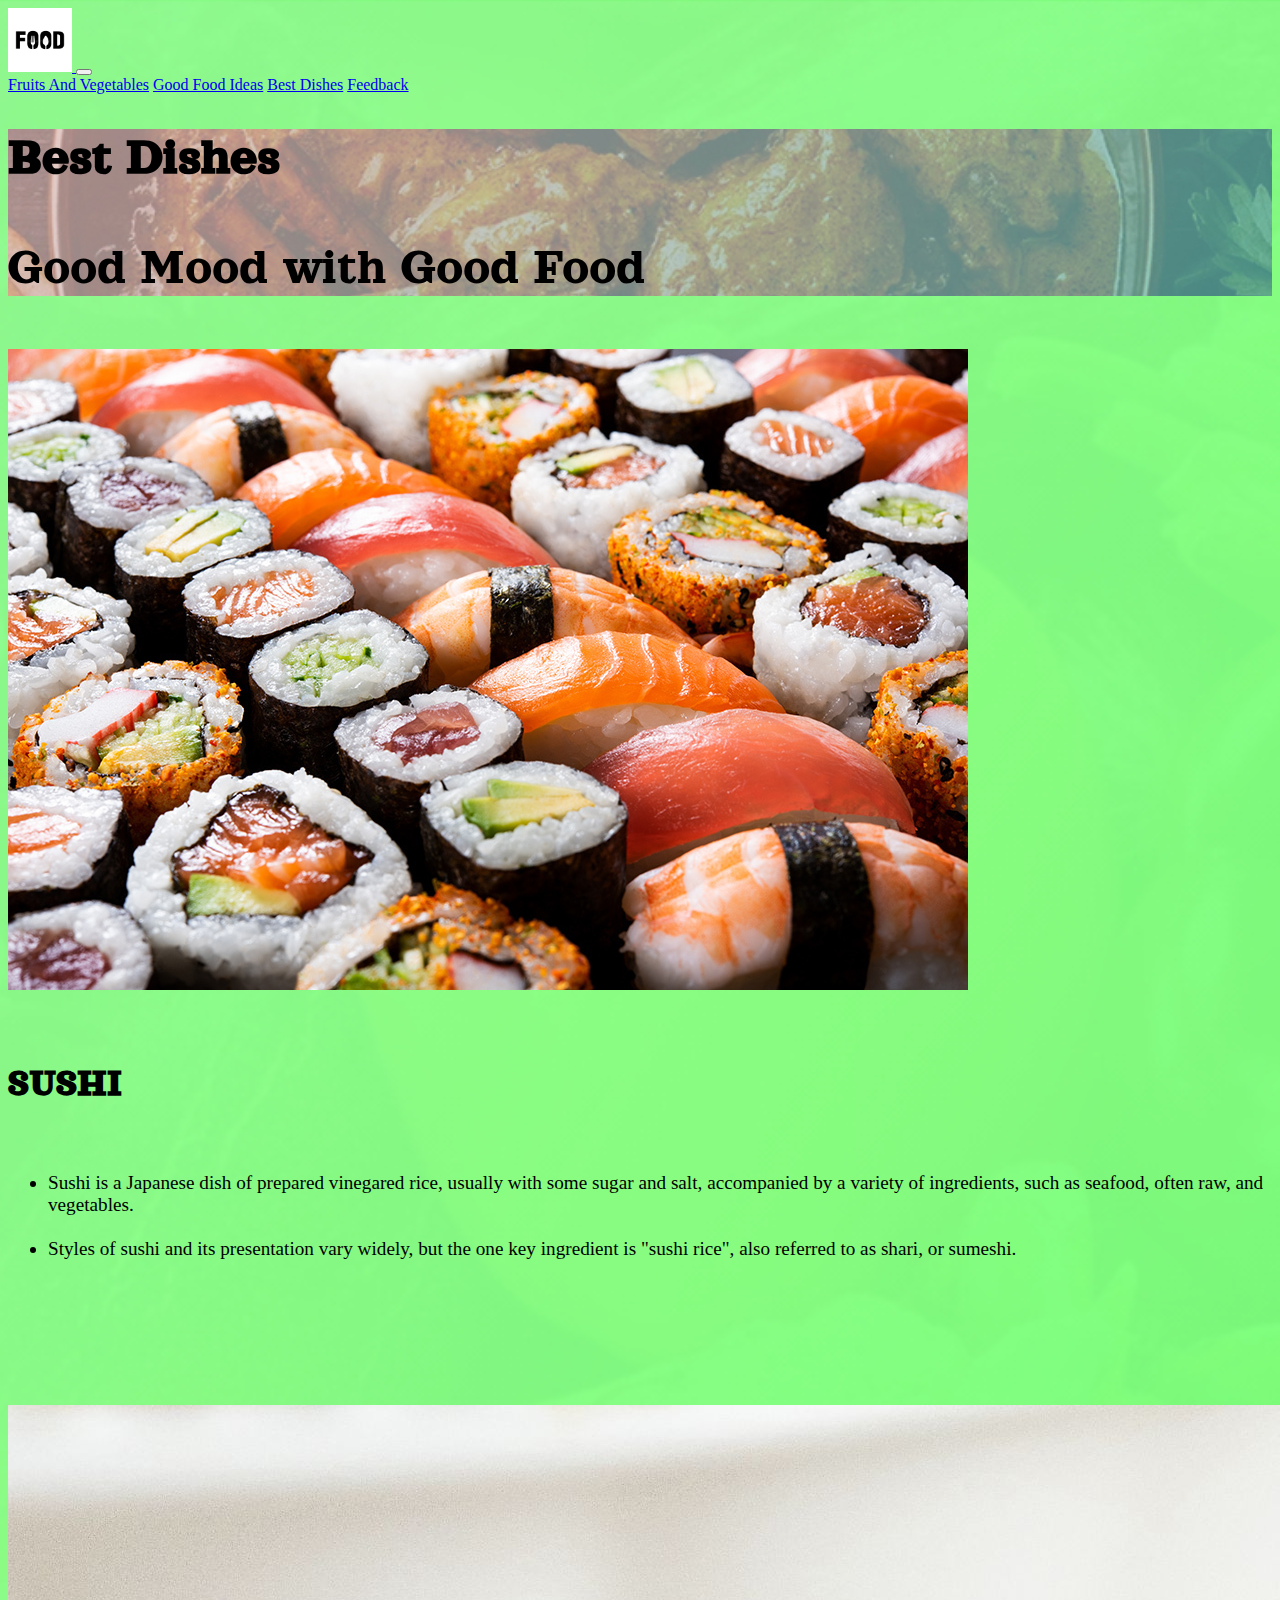
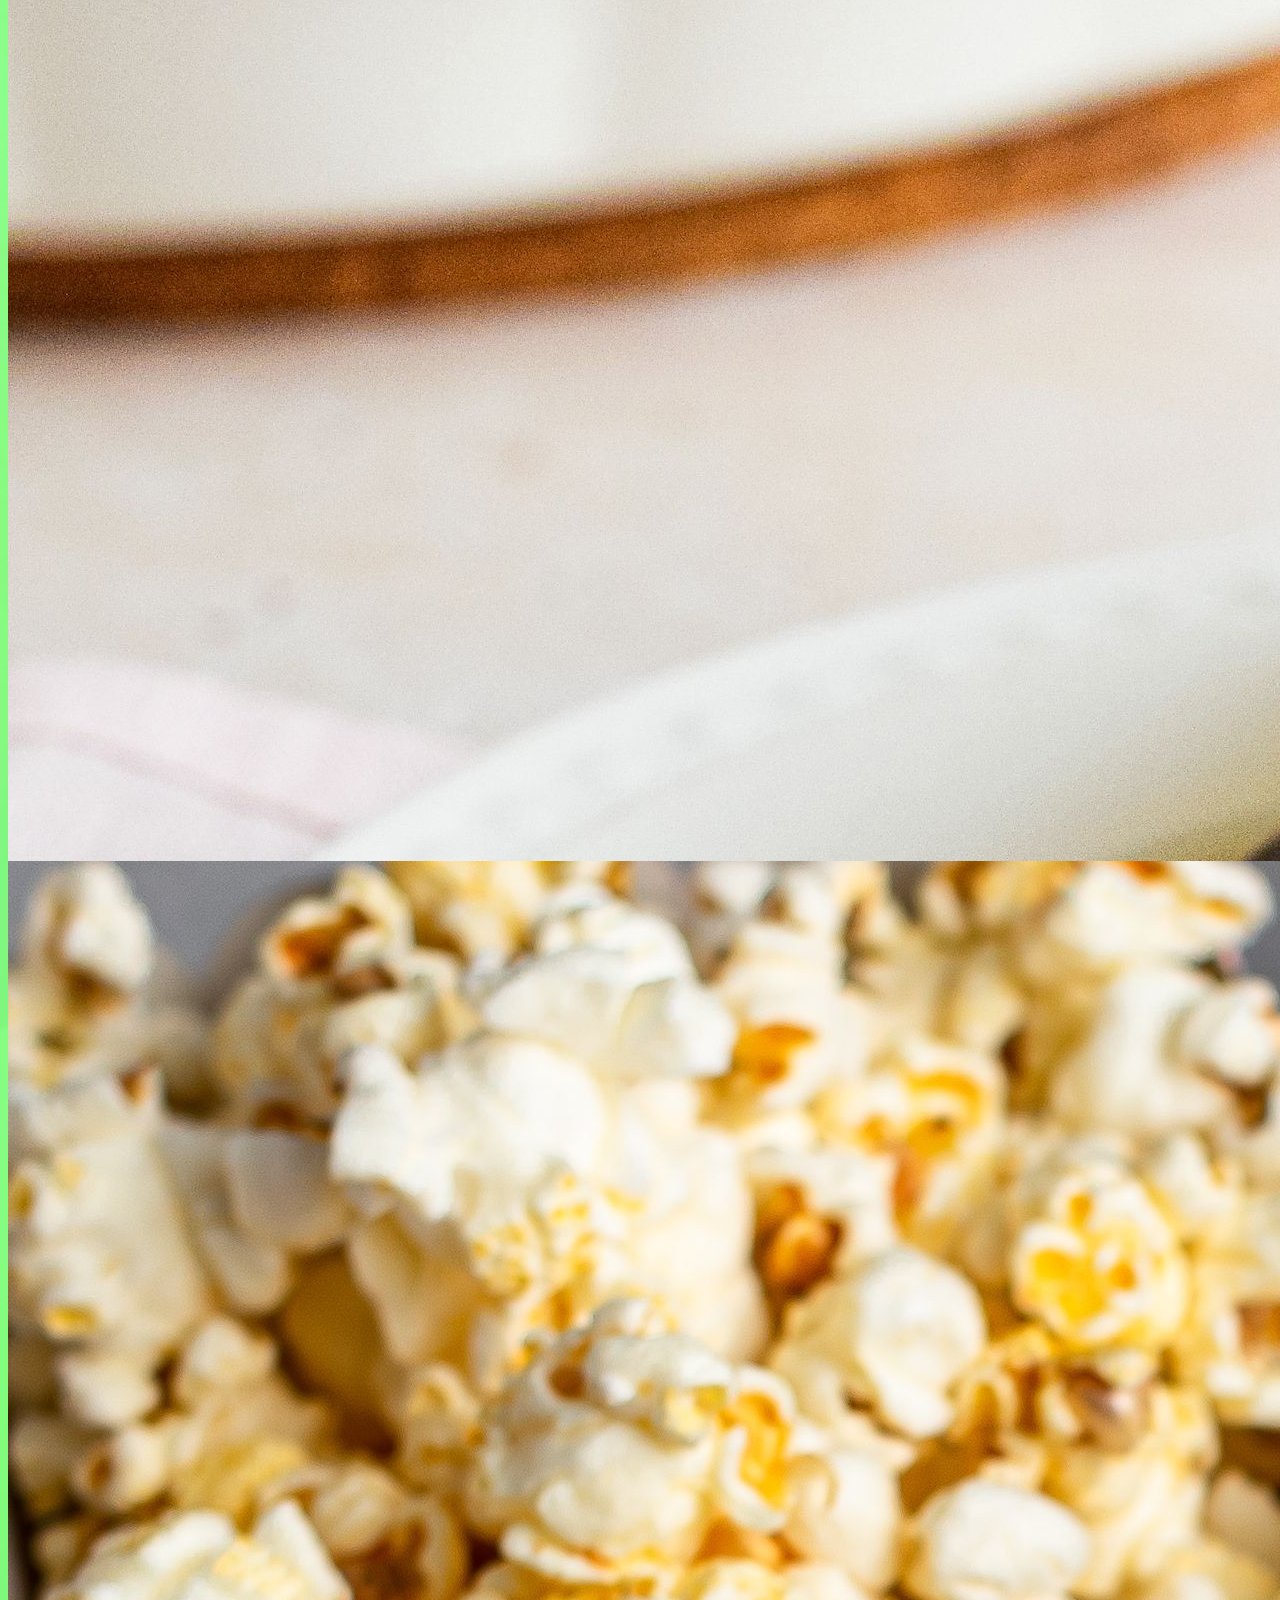
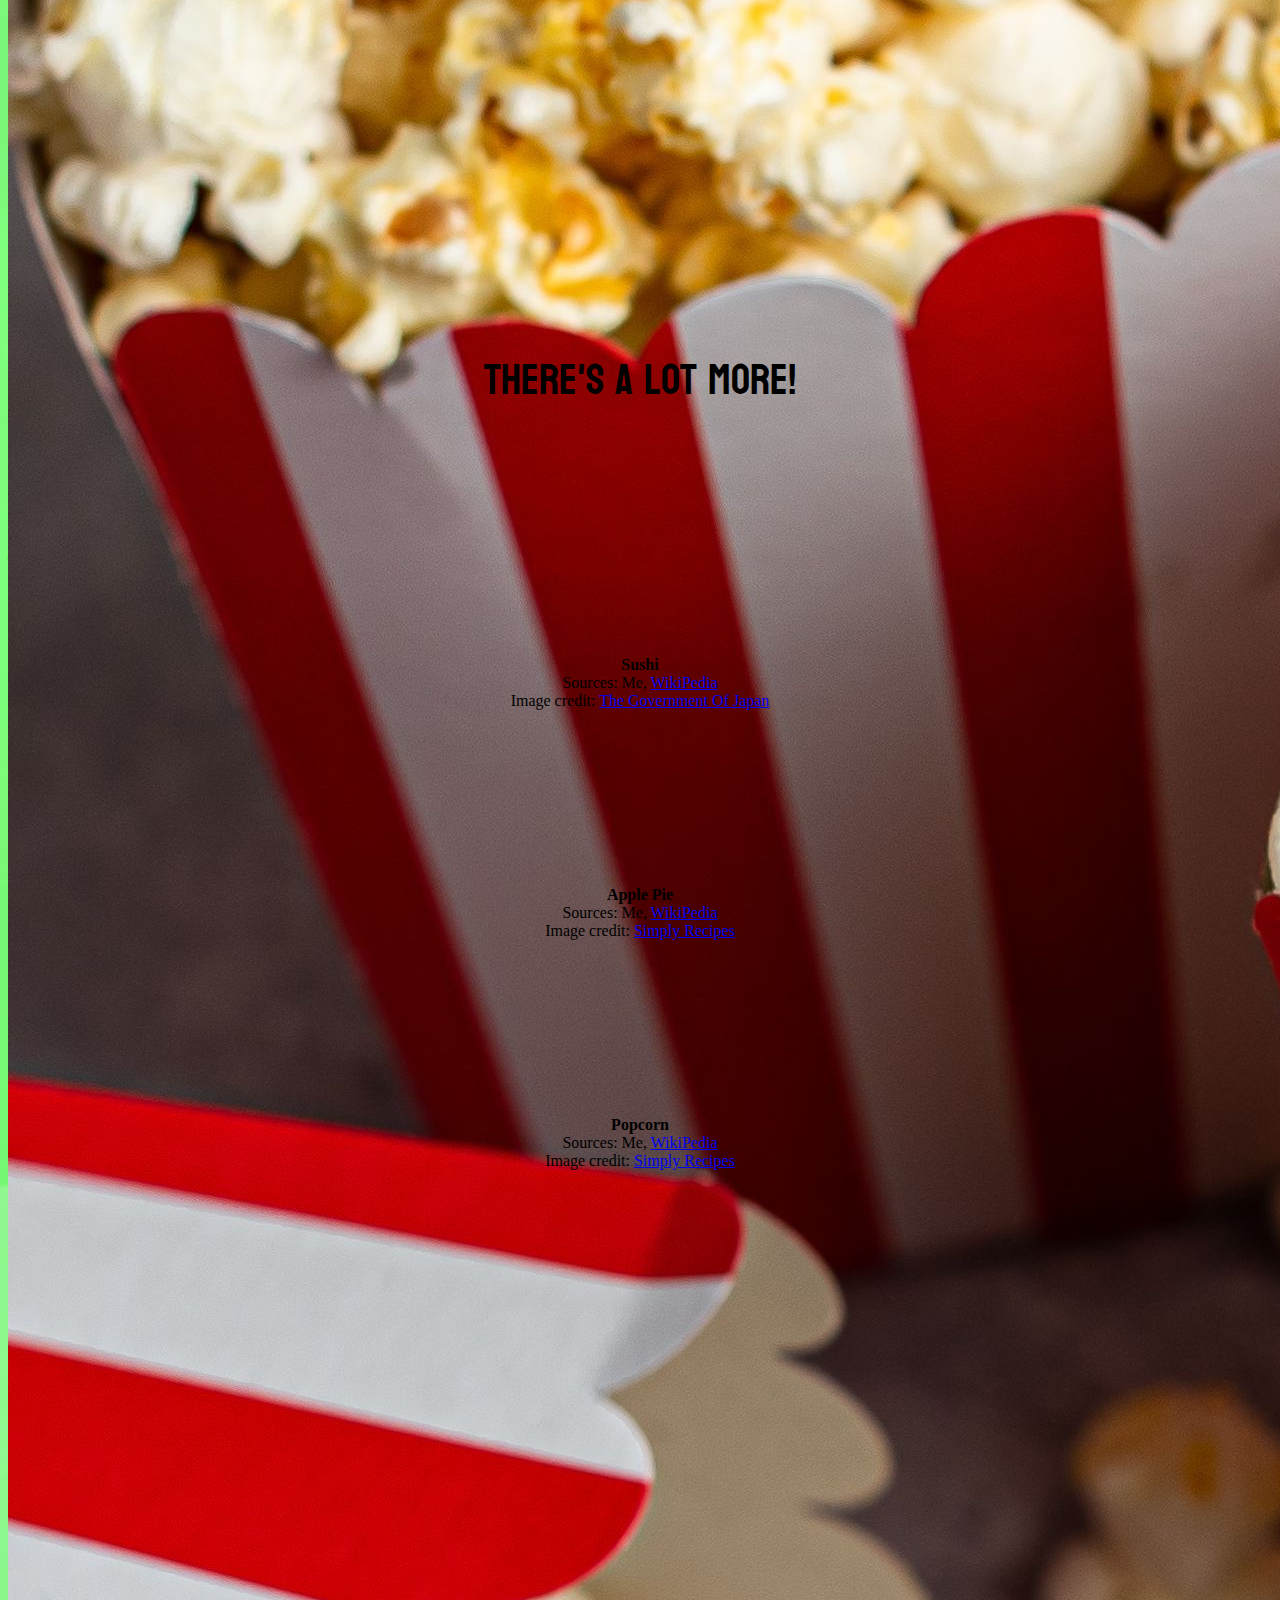
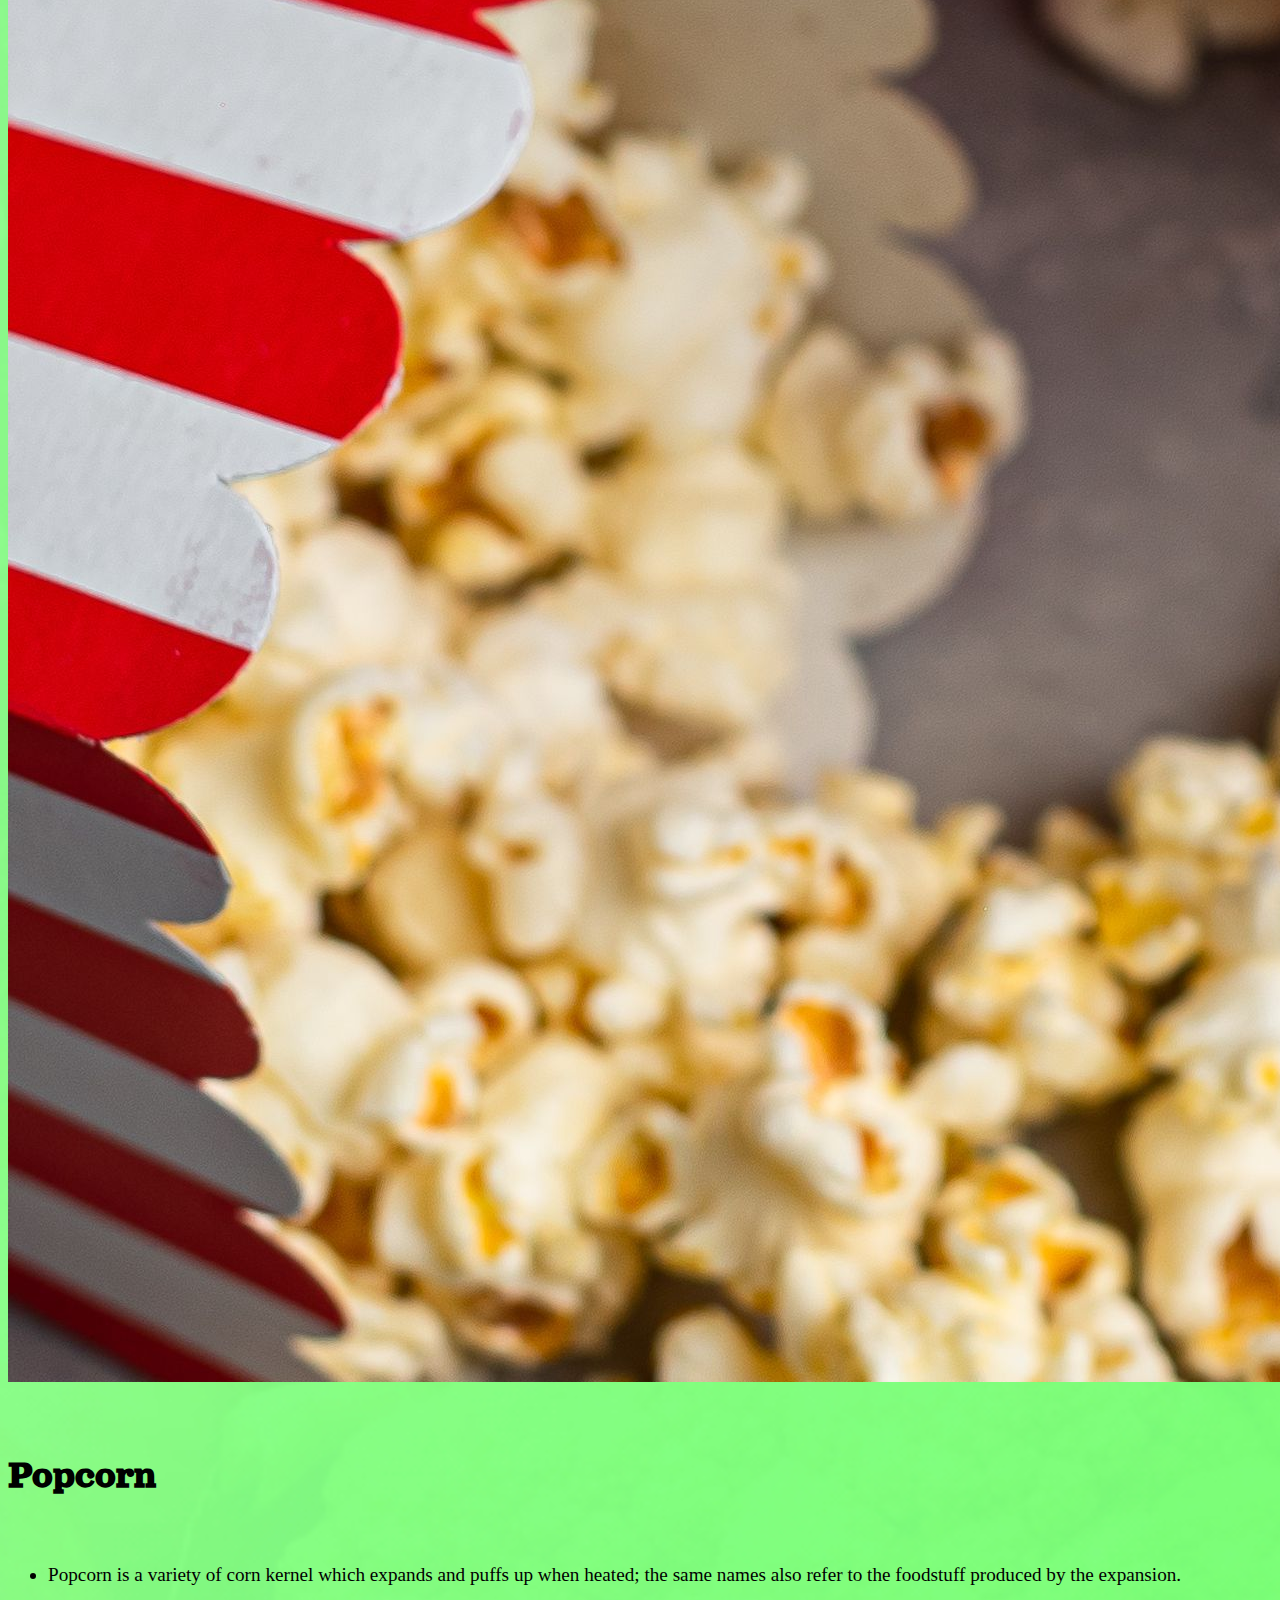
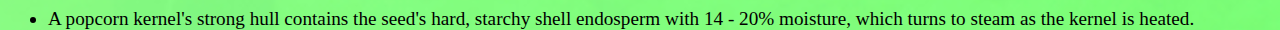
<file: BestDishes.html>
<!DOCTYPE html>
<html>
    <head>
        
        <meta name="viewport" content="initial-scale=1, width=device-width">

      <title>Doctor Yum - Fruits and Vegetables to use</title>
      <link rel="icon" type="image/x-icon" href="FOOD.jpg">

        <!-- CSS BOOTSTRAP -->
        <link href="https://cdn.jsdelivr.net/npm/bootstrap@5.1.3/dist/css/bootstrap.min.css" rel="stylesheet" integrity="sha384-1BmE4kWBq78iYhFldvKuhfTAU6auU8tT94WrHftjDbrCEXSU1oBoqyl2QvZ6jIW3" crossorigin="anonymous">

        <!-- JavaScript Bundle with Popper -->
<script src="https://cdn.jsdelivr.net/npm/bootstrap@5.1.3/dist/js/bootstrap.bundle.min.js" integrity="sha384-ka7Sk0Gln4gmtz2MlQnikT1wXgYsOg+OMhuP+IlRH9sENBO0LRn5q+8nbTov4+1p" crossorigin="anonymous"></script>

<!-- Google Fonts -->

<link rel="preconnect" href="https://fonts.googleapis.com">
<link rel="preconnect" href="https://fonts.gstatic.com" crossorigin> 
<link href="https://fonts.googleapis.com/css2?family=Noto+Serif&display=swap" rel="stylesheet">

<link rel="preconnect" href="https://fonts.googleapis.com">
<link rel="preconnect" href="https://fonts.gstatic.com" crossorigin>
<link href="https://fonts.googleapis.com/css2?family=Orelega+One&display=swap" rel="stylesheet">

<link rel="preconnect" href="https://fonts.googleapis.com">
<link rel="preconnect" href="https://fonts.gstatic.com" crossorigin>
<link href="https://fonts.googleapis.com/css2?family=Koulen&display=swap" rel="stylesheet">


<!-- Styling -->
<link href="Styles.css" rel="stylesheet">

</head>

<body style="background-image: url('Images/Gradiant.jpg');  background-size: cover; background-position: center;;">

    <!-- Nav Bar -->

    <nav class="navbar navbar-expand-lg navbar-light bg-light">
      <div class="container-fluid">
        <a class="navbar-brand" href="index.html">
            <img src="FOOD.jpg" alt="FOOD" width="64" height="64" class="d-inline-block align-text-top">
          </a>


        <button class="navbar-toggler" type="button" data-bs-toggle="collapse" data-bs-target="#navbarSupportedContent" aria-controls="navbarSupportedContent" aria-expanded="false" aria-label="Toggle navigation">
          <span class="navbar-toggler-icon"></span>
        </button>
        <div class="collapse navbar-collapse" id="navbarSupportedContent">

          <a class="nav-link active text-dark" aria-current="page" href="FruitsVegetables.html">Fruits And Vegetables</a>
          <a class="nav-link active text-dark" aria-current="page" href="GoofFoodIdeas.html">Good Food Ideas</a>
          <a class="nav-link active text-dark" aria-current="page" href="BestDishes.html">Best Dishes</a>
          <a class="nav-link active text-dark" aria-current="page" href="Feedback.html">Feedback</a>

        </div>
      </div>
    </nav>

  <!-- Content -->

    <div class="bg-primary bg-opacity-75 p-5 text-center text-white" style="background-image: url('Images/Welcome\ Best\ Dishes\ BG.jpg'); background-size: cover; background-position: center;">

      <h1 id="fruitsVegetablesHeader" style="font-family: 'Orelega One', cursive; font-size: 3.3em;">Best Dishes</h1>
      <p class="text-white" style="font-size: 3.3em; font-family: 'Orelega One', cursive;">Good Mood with Good Food</p>
    </div>

    <!-- 1st Row -->

    <div class="container-fluid">
      <div class="row">
        <div class="col-sm-4" style="margin-top: 1em;">
          <div class="card mb-3" id="cards">
            <img src="SUSHI..jpg" class="card-img-top" alt="SUSHI">
            <div class="card-body">
              <h5 class="card-title">SUSHI</h5>

              <p class="card-text">
                <ul style="font-size: 1.2em;">
                  <li>Sushi is a Japanese dish of prepared vinegared rice, usually with some sugar and salt, accompanied by a variety of ingredients, such as seafood, often raw, and vegetables. </li>
                  <br>
                  <li>Styles of sushi and its presentation vary widely, but the one key ingredient is "sushi rice", also referred to as shari, or sumeshi.</li>
                </ul>
            </div>
          </div>
        </div>




        <div class="col-sm-4" style="margin-top: 1em;">
          <div class="card mb-3" id="cards">
            <img src="Apple Pie.jpg" class="card-img-top" alt="Apple Pie">
            <div class="card-body">
              <h5 class="card-title">Apple Pie</h5>

              <p class="card-text">
                <ul style="font-size: 1.2em;">
                  <li>An apple pie is a pie in which the principal filling ingredient is apples.</li>
                  <br>
                  <li>The earliest printed recipe is from England. Apple pie is often served with whipped cream, ice cream, or cheddar cheese. </li>
                  <br>
                  <li>It is generally double-crusted, with pastry both above and below the filling; the upper crust may be solid or latticed.</li>
                </ul>
            </div>
          </div>
        </div>



        
        <div class="col-sm-4" style="margin-top: 1em;">
          <div class="card mb-3" id="cards">
            <img src="Popcorn.jpg" class="card-img-top" alt="Popcorn">
            <div class="card-body">
              <h5 class="card-title">Popcorn</h5>

              <p class="card-text">
                <ul style="font-size: 1.2em;">
                  <li>Popcorn is a variety of corn kernel which expands and puffs up when heated; the same names also refer to the foodstuff produced by the expansion.</li>
                  <br>
                  <li>A popcorn kernel's strong hull contains the seed's hard, starchy shell endosperm with 14 - 20% moisture, which turns to steam as the kernel is heated.</li>
                </ul>
          </div>
         </div>
        </div>
       </div>
      </div>




<div class="alert alert-tranparent" id="line" role="alert" style="padding-bottom: 1.5em;
    padding-top: 1em;
    text-align: center;
    font-size: 2em;
    font-family: 'Koulen', cursive;
    font-size: 2.6em;">
There's A Lot More!
</div>




  <!-- Credit -->



<div class="alert alert-info" role="alert" style="text-align: center;">
  <p id="sources"><b>Sushi</b><br>Sources: Me, <a href="https://www.wikipedia.org/">WikiPedia</a><br>
    Image credit: <a href="https://www.japan.go.jp/kizuna/2021/03/sushi_robots.html">The Government Of Japan</a></p>




  <p id="sources"><b>Apple Pie</b><br>Sources: Me, <a href="https://www.wikipedia.org/">WikiPedia</a><br>
      Image credit: <a href="https://simplyrecipes.com">Simply Recipes</a></p>




  <p id="sources"><b>Popcorn</b><br>Sources: Me, <a href="https://www.wikipedia.org/">WikiPedia</a><br>
        Image credit: <a href="https://simplyrecipes.com">Simply Recipes</a></p>




</div>

</body>
</html>
</file>
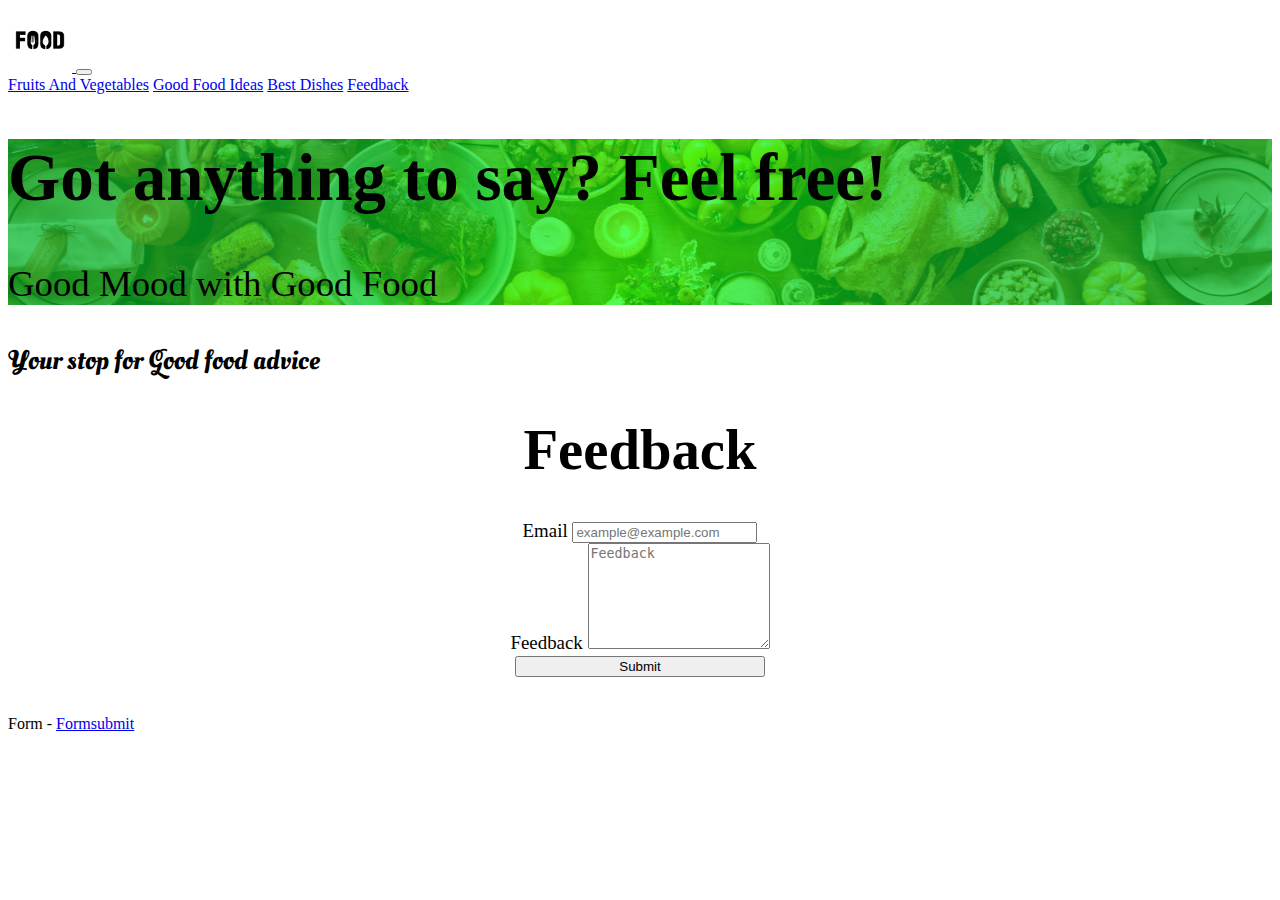
<file: Feedback.html>
<!DOCTYPE html>
<html>
    <head>
        
        <meta name="viewport" content="initial-scale=1, width=device-width">

        <title>Dr. Yum -> Feedback!</title>
        <link rel="icon" type="image/x-icon" href="FOOD.jpg">

          <!-- CSS BOOTSTRAP -->
        <link href="https://cdn.jsdelivr.net/npm/bootstrap@5.1.3/dist/css/bootstrap.min.css" rel="stylesheet" integrity="sha384-1BmE4kWBq78iYhFldvKuhfTAU6auU8tT94WrHftjDbrCEXSU1oBoqyl2QvZ6jIW3" crossorigin="anonymous">

        <!-- JavaScript Bundle with Popper -->
<script src="https://cdn.jsdelivr.net/npm/bootstrap@5.1.3/dist/js/bootstrap.bundle.min.js" integrity="sha384-ka7Sk0Gln4gmtz2MlQnikT1wXgYsOg+OMhuP+IlRH9sENBO0LRn5q+8nbTov4+1p" crossorigin="anonymous"></script>

<!-- Google Fonts -->
<link rel="preconnect" href="https://fonts.googleapis.com">
<link rel="preconnect" href="https://fonts.gstatic.com" crossorigin>
<link href="https://fonts.googleapis.com/css2?family=Oleo+Script+Swash+Caps&display=swap" rel="stylesheet">

    </head>
    <body>


<!-- Nav Bar -->
<nav class="navbar navbar-expand-lg navbar-light bg-light">
  <div class="container-fluid">
    <a class="navbar-brand" href="index.html">
        <img src="FOOD.jpg" alt="FOOD" width="64" height="64" class="d-inline-block align-text-top">
      </a>


    <button class="navbar-toggler" type="button" data-bs-toggle="collapse" data-bs-target="#navbarSupportedContent" aria-controls="navbarSupportedContent" aria-expanded="false" aria-label="Toggle navigation">
      <span class="navbar-toggler-icon"></span>
    </button>
    <div class="collapse navbar-collapse" id="navbarSupportedContent">

        <a class="nav-link active text-dark" aria-current="page" href="FruitsVegetables.html">Fruits And Vegetables<a>
        <a class="nav-link active text-dark" aria-current="page" href="GoofFoodIdeas.html">Good Food Ideas</a>
        <a class="nav-link active text-dark" aria-current="page" href="BestDishes.html">Best Dishes</a>
        <a class="nav-link active text-dark" aria-current="page" href="Feedback.html">Feedback</a>
    </div>
  </div>
</nav>

    <!-- Content -->

        <div class="bg-primary bg-opacity-75 p-5 text-center text-white" style="background-image: url('Images/WelcomeBG.jpg'); background-size: cover; background-position: center;">

            <h1 style="font-size: 4.19em; opacity: 1;">Got anything to say? Feel free!</h1>
            <p class="text-white" style="font-size: 2.3em;">Good Mood with Good Food</p>
          </div>

          <div class="alert alert-light text-center" role="alert" style="font-size: 1.67em; font-family: 'Oleo Script Swash Caps', cursive;">
            Your stop for Good food advice
          </div>


        <h1 style="text-align: center; font-size: 1.5cm;">Feedback</h1>
              <form style="text-align: center; margin-top: 30px; font-size: 0.5cm; font-weight: 500;" action="https://formsubmit.co/adarsh.chandramoulee@gmail.com" method="POST">
                <div style="width: 350px; margin: auto;">
                <div class="mb-3">
                  <label style="margin-bottom: 20px;" for="exampleFormControlInput1" class="form-label">Email</label>
                  <input type="email" class="form-control" id="exampleFormControlInput1" placeholder="example@example.com" name="email" required>
                </div>
                <div class="mb-3">
                  <label style="margin-top: 20px; margin-bottom: 20px;" for="exampleFormControlTextarea1" class="form-label">Feedback</label>
                  <textarea required type="text" class="form-control" id="exampleFormControlInput1" placeholder="Feedback" name="Feedback" style="margin: auto; height: 100px;"></textarea>
                </div>
                <button type="submit" class="btn btn-primary btn-lg" style="margin-bottom: 20px; width: 250px;">Submit</button>
              </div>
           </form>
        

           <div class="alert alert-info text-center" role="alert">

            <br>
              Form - <a href="https://formsubmit.co">Formsubmit</a>
          </div>
    </body>

</html>
</file>
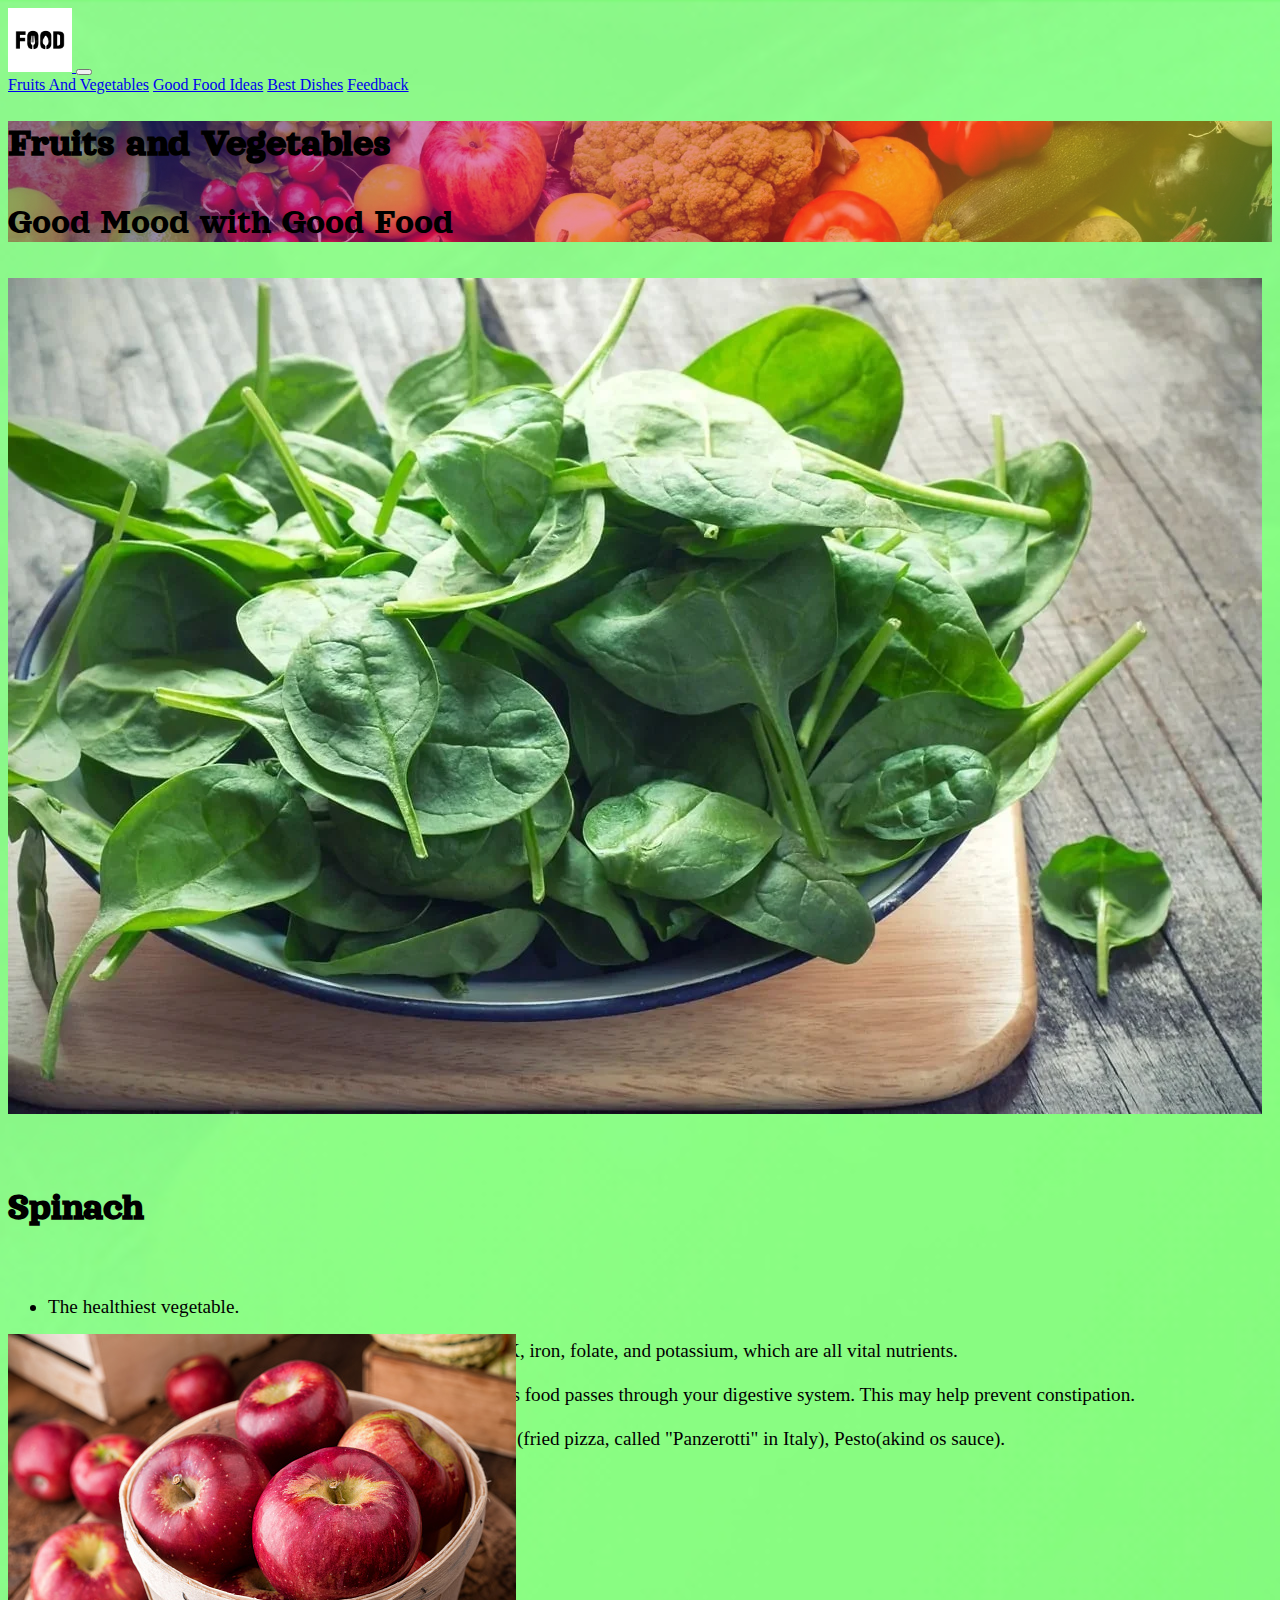
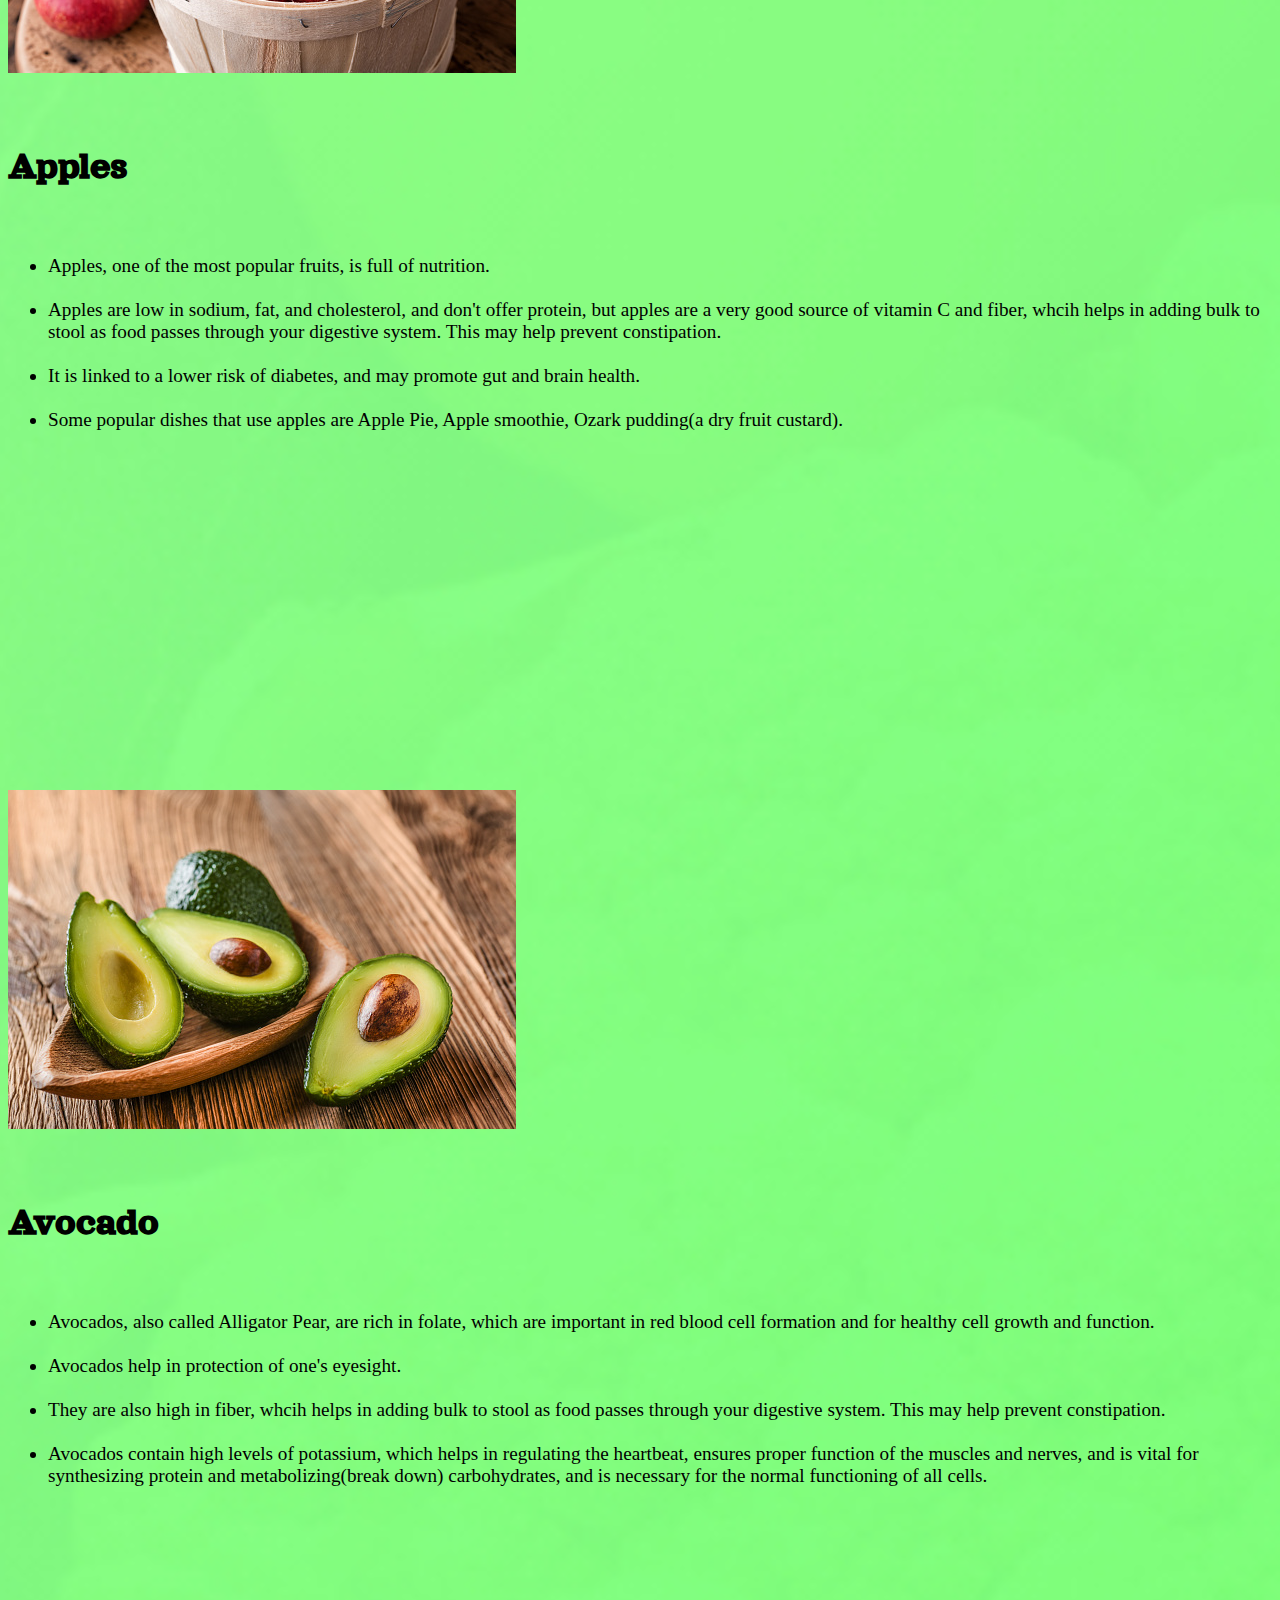
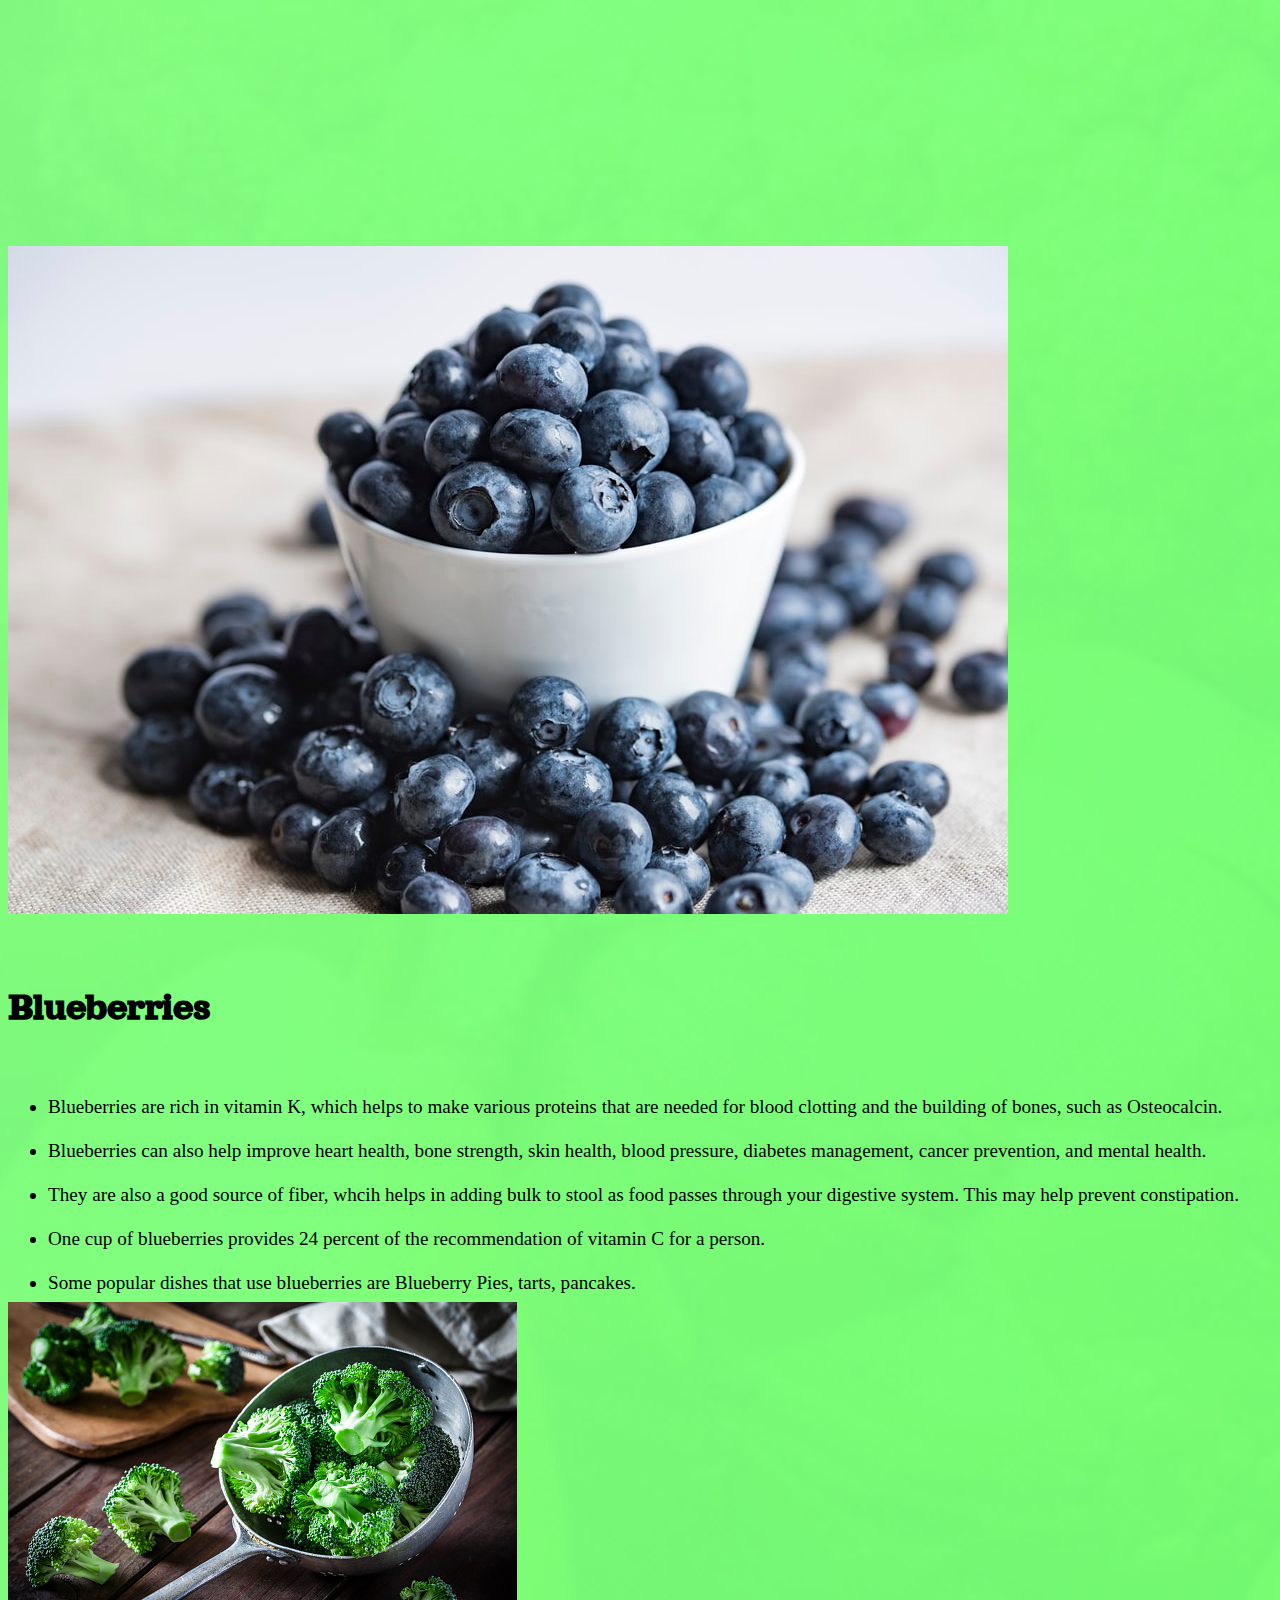
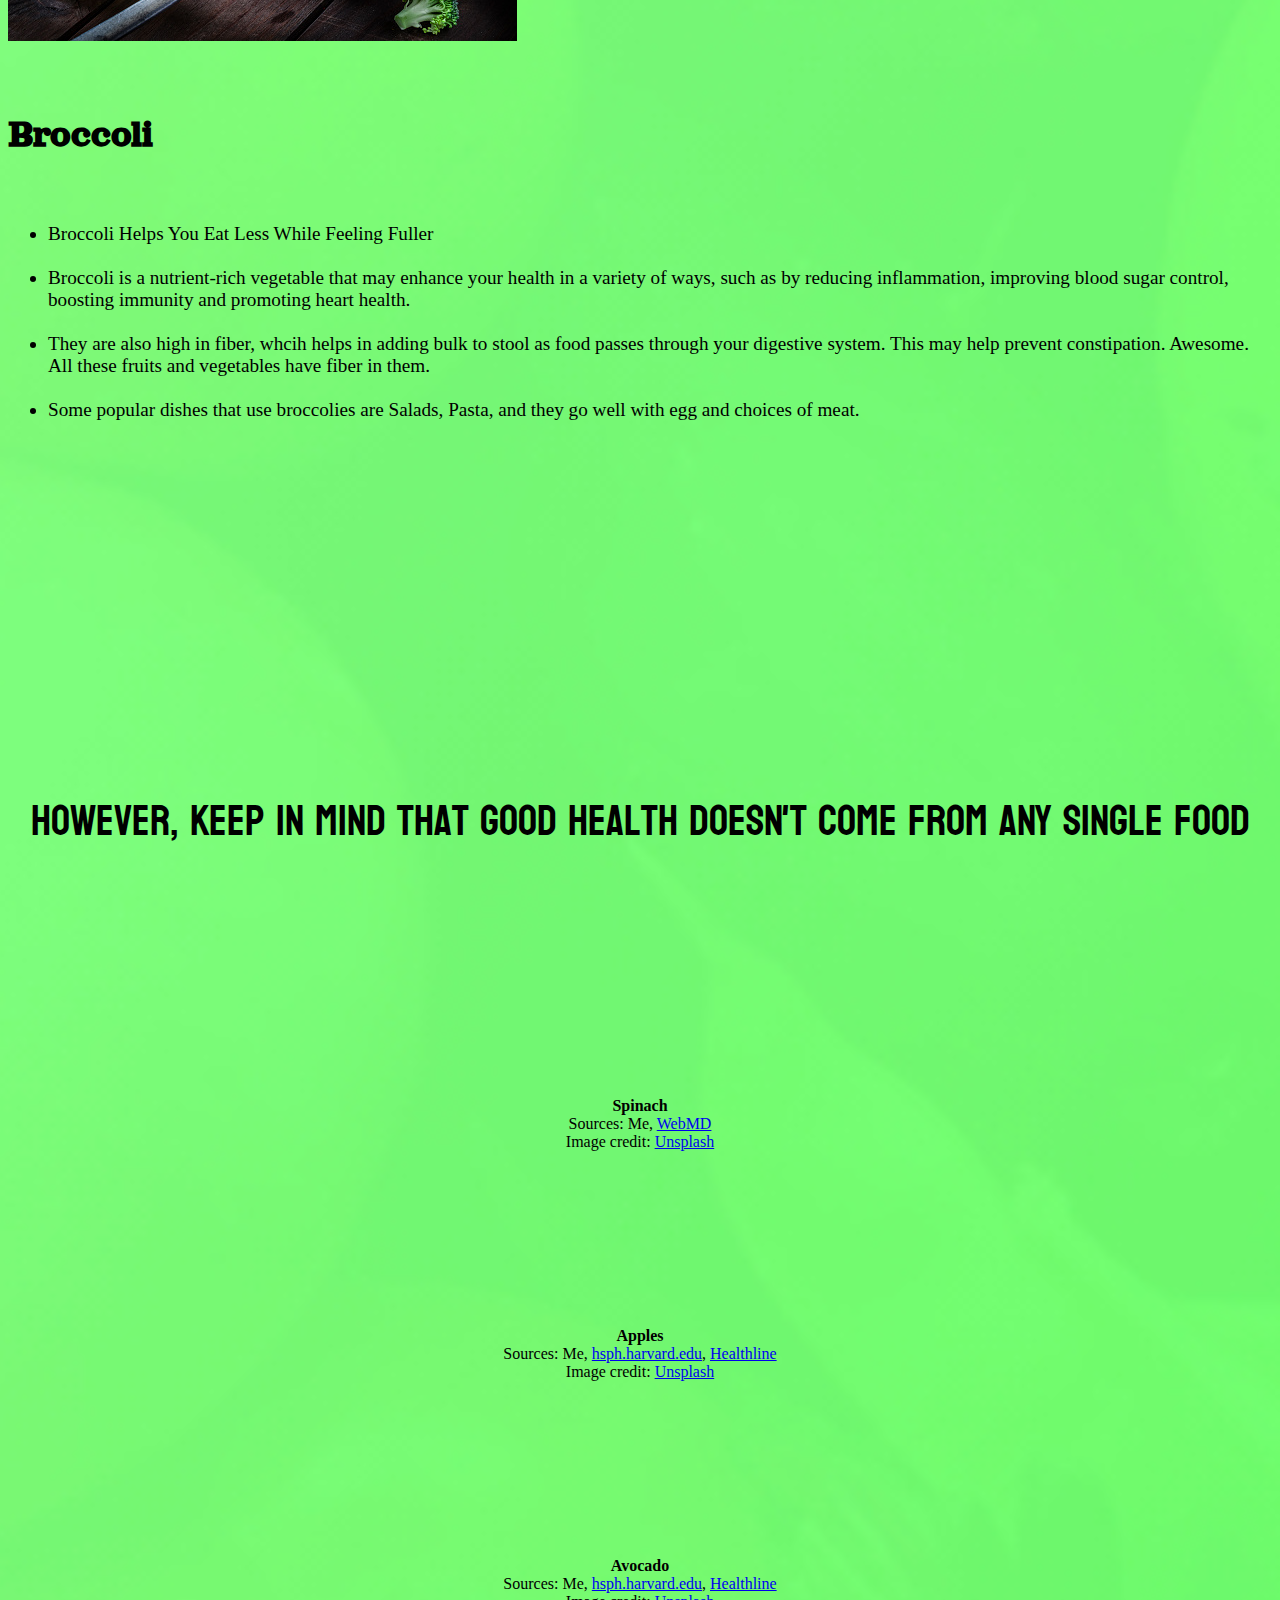
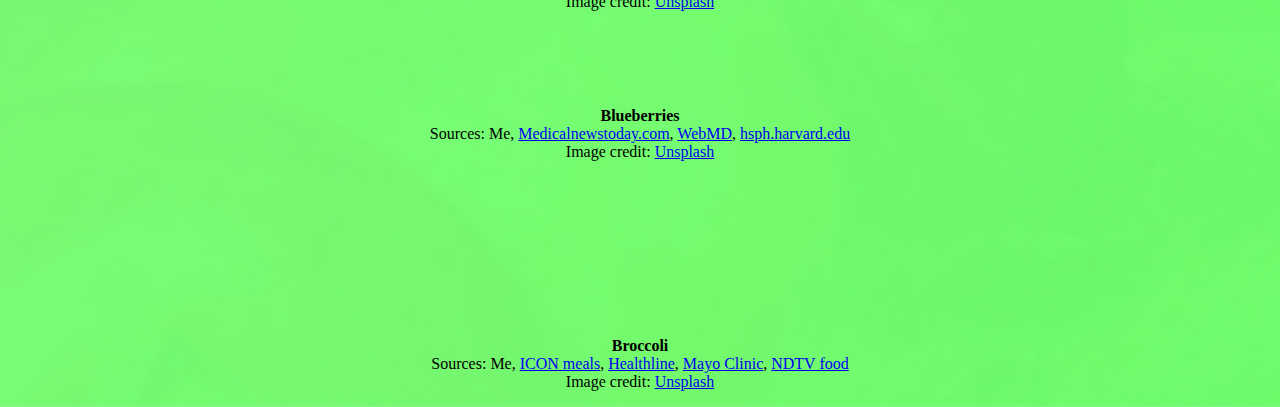
<file: FruitsVegetables.html>
<!DOCTYPE html>
<html>
    <head>
        
        <meta name="viewport" content="initial-scale=1, width=device-width">

      <title>Doctor Yum - Fruits and Vegetables to use</title>
      <link rel="icon" type="image/x-icon" href="FOOD.jpg">

        <!-- CSS BOOTSTRAP -->
        <link href="https://cdn.jsdelivr.net/npm/bootstrap@5.1.3/dist/css/bootstrap.min.css" rel="stylesheet" integrity="sha384-1BmE4kWBq78iYhFldvKuhfTAU6auU8tT94WrHftjDbrCEXSU1oBoqyl2QvZ6jIW3" crossorigin="anonymous">

        <!-- JavaScript Bundle with Popper -->
<script src="https://cdn.jsdelivr.net/npm/bootstrap@5.1.3/dist/js/bootstrap.bundle.min.js" integrity="sha384-ka7Sk0Gln4gmtz2MlQnikT1wXgYsOg+OMhuP+IlRH9sENBO0LRn5q+8nbTov4+1p" crossorigin="anonymous"></script>

<!-- Google Fonts -->
 
<link rel="preconnect" href="https://fonts.googleapis.com">
<link rel="preconnect" href="https://fonts.gstatic.com" crossorigin>
<link href="https://fonts.googleapis.com/css2?family=Noto+Serif&display=swap" rel="stylesheet">

<link rel="preconnect" href="https://fonts.googleapis.com">
<link rel="preconnect" href="https://fonts.gstatic.com" crossorigin>
<link href="https://fonts.googleapis.com/css2?family=Orelega+One&display=swap" rel="stylesheet">

<link rel="preconnect" href="https://fonts.googleapis.com">
<link rel="preconnect" href="https://fonts.gstatic.com" crossorigin>
<link href="https://fonts.googleapis.com/css2?family=Koulen&display=swap" rel="stylesheet">



<!-- Styling -->

<link href="Styles.css" rel="stylesheet">

</head>

<body style="background-image: url('Images/Gradiant.jpg');  background-size: cover; background-position: center;;">

    <!-- Nav Bar -->

    <nav class="navbar navbar-expand-lg navbar-light bg-light">
      <div class="container-fluid">
        <a class="navbar-brand" href="index.html">
            <img src="FOOD.jpg" alt="FOOD" width="64" height="64" class="d-inline-block align-text-top">
          </a>


        <button class="navbar-toggler" type="button" data-bs-toggle="collapse" data-bs-target="#navbarSupportedContent" aria-controls="navbarSupportedContent" aria-expanded="false" aria-label="Toggle navigation">
          <span class="navbar-toggler-icon"></span>
        </button>
        <div class="collapse navbar-collapse" id="navbarSupportedContent">

          <a class="nav-link active text-dark" aria-current="page" href="FruitsVegetables.html">Fruits And Vegetables</a>
          <a class="nav-link active text-dark" aria-current="page" href="GoofFoodIdeas.html">Good Food Ideas</a>
          <a class="nav-link active text-dark" aria-current="page" href="BestDishes.html">Best Dishes</a>
          <a class="nav-link active text-dark" aria-current="page" href="Feedback.html">Feedback</a>

        </div>
      </div>
    </nav>

  <!-- Content -->

    <div class="bg-primary bg-opacity-75 p-5 text-center text-white" style="background-image: url('Images/Fruits\ and\ Vegetables\ \ Gradiant.jpg'); background-size: cover; background-position: center;">

      <h1 class="fruitsVegetablesHeader" style="font-family: 'Orelega One', cursive;">Fruits and Vegetables</h1>
      <p class="text-white" style="font-size: 2.3em; font-family: 'Orelega One', cursive;">Good Mood with Good Food</p>
    </div>

    <div class="container-fluid">
      <div class="row">
        <div class="col-sm-4" style="margin-top: 1em;">
          <div class="card mb-3" id="cards">
            <img src="Spinach.jpg" class="card-img-top" alt="Spinach">
            <div class="card-body">
              <h5 class="card-title">Spinach</h5>

              <p class="card-text">
                <ul style="font-size: 1.2em;">
                  <li>The healthiest vegetable.</li>
                <br>
                  <li>Very nutrient-dense, rich in Vitamin A, Vitamin C, Vitamin K, iron, folate, and potassium, which are all vital nutrients.</li>
                  <br>
                  <li>Spinach is full of fiber, whcih helps in adding bulk to stool as food passes through your digestive system. This may help prevent constipation.</li>
                  <br>
                  <li>Some popular dishes that use spinach are Lasagna, Calzones (fried pizza, called "Panzerotti" in Italy), Pesto(akind os sauce).
                  </li>
                </ul>
            </div>
          </div>
        </div>

        

        <div class="col-sm-4" style="margin-top: 1em;">
          <div class="card mb-3" id="cards">
            <img src="Apple.jpg" class="card-img-top" alt="Apples">
            <div class="card-body">
              <h5 class="card-title">Apples</h5>

              <p class="card-text">
                <ul style="font-size: 1.2em;">
                  <li>Apples, one of the most popular fruits, is full of nutrition.</li>
                  <br>
                  <li>Apples are low in sodium, fat, and cholesterol, and don't offer protein, but apples are a very good source of vitamin C and fiber, whcih helps in adding bulk to stool as food passes through your digestive system. This may help prevent constipation.</li>
                  <br>
                  <li>It is linked to a lower risk of diabetes, and may promote gut and brain health.</li>
                  <br>
                  <li>Some popular dishes that use apples are Apple Pie, Apple smoothie, Ozark pudding(a dry fruit custard).
                  </li>
                </ul>
              </div>
            </div>
          </div>




          <div class="col-sm-4" style="margin-top: 1em;">
            <div class="card mb-3" id="cards">
              <img src="Avocado.jpg" class="card-img-top" alt="Avocado">
              <div class="card-body">
                <h5 class="card-title">Avocado</h5>

                <p class="card-text">
                  <ul style="font-size: 1.2em;">
                    <li>Avocados, also called Alligator Pear, are rich in folate, which are important in red blood cell formation and for healthy cell growth and function.</li>
                    <br>
                    <li> Avocados help in protection of one's eyesight.
                    </li>
                    <br>
                    <li>They are also high in fiber, whcih helps in adding bulk to stool as food passes through your digestive system. This may help prevent constipation.</li>
                    <br>
                    <li>Avocados contain high levels of potassium, which helps in regulating the heartbeat, ensures proper function of the muscles and nerves, and is vital for synthesizing protein and metabolizing(break down) carbohydrates, and is necessary for the normal functioning of all cells.
                    </li>
                  </ul>
                </div>
              </div>
              </div>



              <div class="col-sm-4" style="margin-top: 1em;">
                <div class="card mb-3" id="cards">
                  <img src="Blueberries.jpg" class="card-img-top" alt="Blueberries">
                  <div class="card-body">
                    <h5 class="card-title">Blueberries</h5>

                    <p class="card-text">
                      <ul style="font-size: 1.2em;">
                        <li>Blueberries are rich in vitamin K, which helps to make various proteins that are needed for blood clotting and the building of bones, such as Osteocalcin.</li>
                        <br>
                        <li>Blueberries can also help improve heart health, bone strength, skin health, blood pressure, diabetes management, cancer prevention, and mental health.</li>
                        <br>
                        <li>They are also a good source of fiber, whcih helps in adding bulk to stool as food passes through your digestive system. This may help prevent constipation.</li>
                        <br>
                        <li>One cup of blueberries provides 24 percent of the recommendation of vitamin C for a person.</li>
                        <br>
                        <li>Some popular dishes that use blueberries are Blueberry Pies, tarts, pancakes.</li>
                      </ul>
                    </div>
                  </div>
                  </div>



                  <div class="col-sm-4" style="margin-top: 1em;">
                  <div class="card mb-3" id="cards">
                    <img src="Broccoli.jpg" class="card-img-top" alt="Broccoli">
                    <div class="card-body">
                      <h5 class="card-title">Broccoli</h5>

                      <p class="card-text">
                        <ul style="font-size: 1.2em;">
                          <li>Broccoli Helps You Eat Less While Feeling Fuller</li>
                          <br>
                          <li>Broccoli is a nutrient-rich vegetable that may enhance your health in a variety of ways, such as by reducing inflammation, improving blood sugar control, boosting immunity and promoting heart health.</li>
                          <br>
                          <li>They are also high in fiber, whcih helps in adding bulk to stool as food passes through your digestive system. This may help prevent constipation. Awesome. All these fruits and vegetables have fiber in them.</li>
                          <br>
                          <li>Some popular dishes that use broccolies are Salads, Pasta, and they go well with egg and choices of meat.</li>
                        </ul>
                      </div>
                    </div>
                    </div>
                  </div>
                  </div>

                </div>
              </div>


<div class="alert alert-tranparent" id="line" role="alert" style="padding-bottom: 1.5em;
    padding-top: 1em;
    text-align: center;
    font-size: 2em;
    font-family: 'Koulen', cursive;
    font-size: 2.6em;">
However, keep in mind that good health doesn't come from any single food
</div>


<!-- Credits -->

<div class="alert alert-info" role="alert" style="text-align: center;">
  <p id="sources"><b>Spinach</b><br>Sources: Me, <a href="https://www.webmd.com">WebMD</a><br>
    Image credit: <a href="https://www.unsplash.com">Unsplash</a></p>

<p id="sources"><b>Apples</b><br>Sources: Me, <a href="https://www.hsph.harvard.edu">hsph.harvard.edu</a>, <a href="https://www.healthline.com">Healthline</a><br>
    Image credit: <a href="https://www.unsplash.com">Unsplash</a>
  </p>

<p id="sources"><b>Avocado</b><br>Sources: Me, <a href="https://www.hsph.harvard.edu">hsph.harvard.edu</a>, <a href="https://www.healthline.com">Healthline</a><br>
      Image credit: <a href="https://www.unsplash.com">Unsplash</a>
    </p>

<p style="padding-top: 5rem;"><b>Blueberries</b><br>Sources: Me, <a href="https://www.medicalnewstoday.com">Medicalnewstoday.com</a>, <a href="https://www.webmd.com">WebMD</a>, <a href="https://www.hsph.harvard.edu">hsph.harvard.edu</a> <br>
            Image credit: <a href="https://www.unsplash.com">Unsplash</a>
          </p>

          <p id="sources"><b>Broccoli</b><br>Sources: Me, <a href="https://iconmeals.com">ICON meals</a>, <a href="https://www.healthline.com">Healthline</a>, <a href="https://www.mayoclinic.org">Mayo Clinic</a>, <a href="https://food.ndtv.com">NDTV food</a>
            <br>
              Image credit: <a href="https://www.unsplash.com">Unsplash</a>
            </p>


</div>

</body>
</html>
</file>
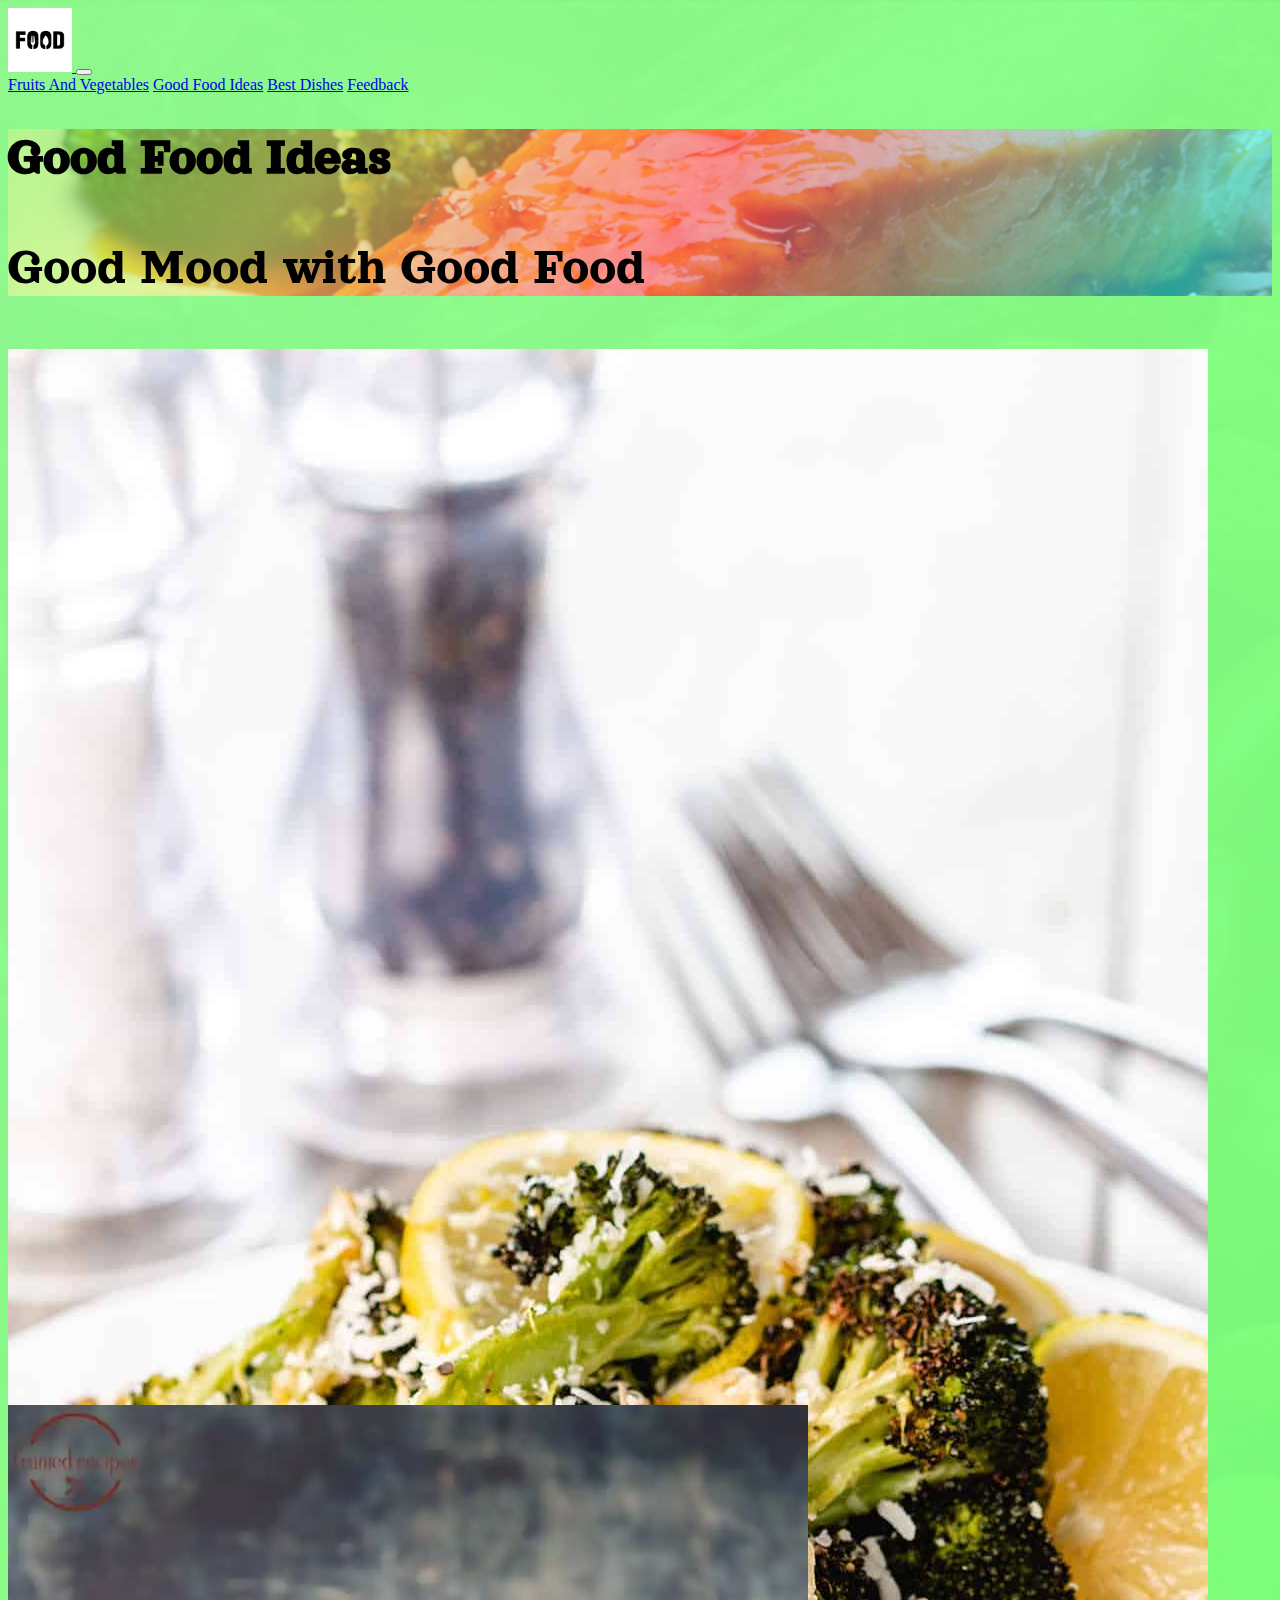
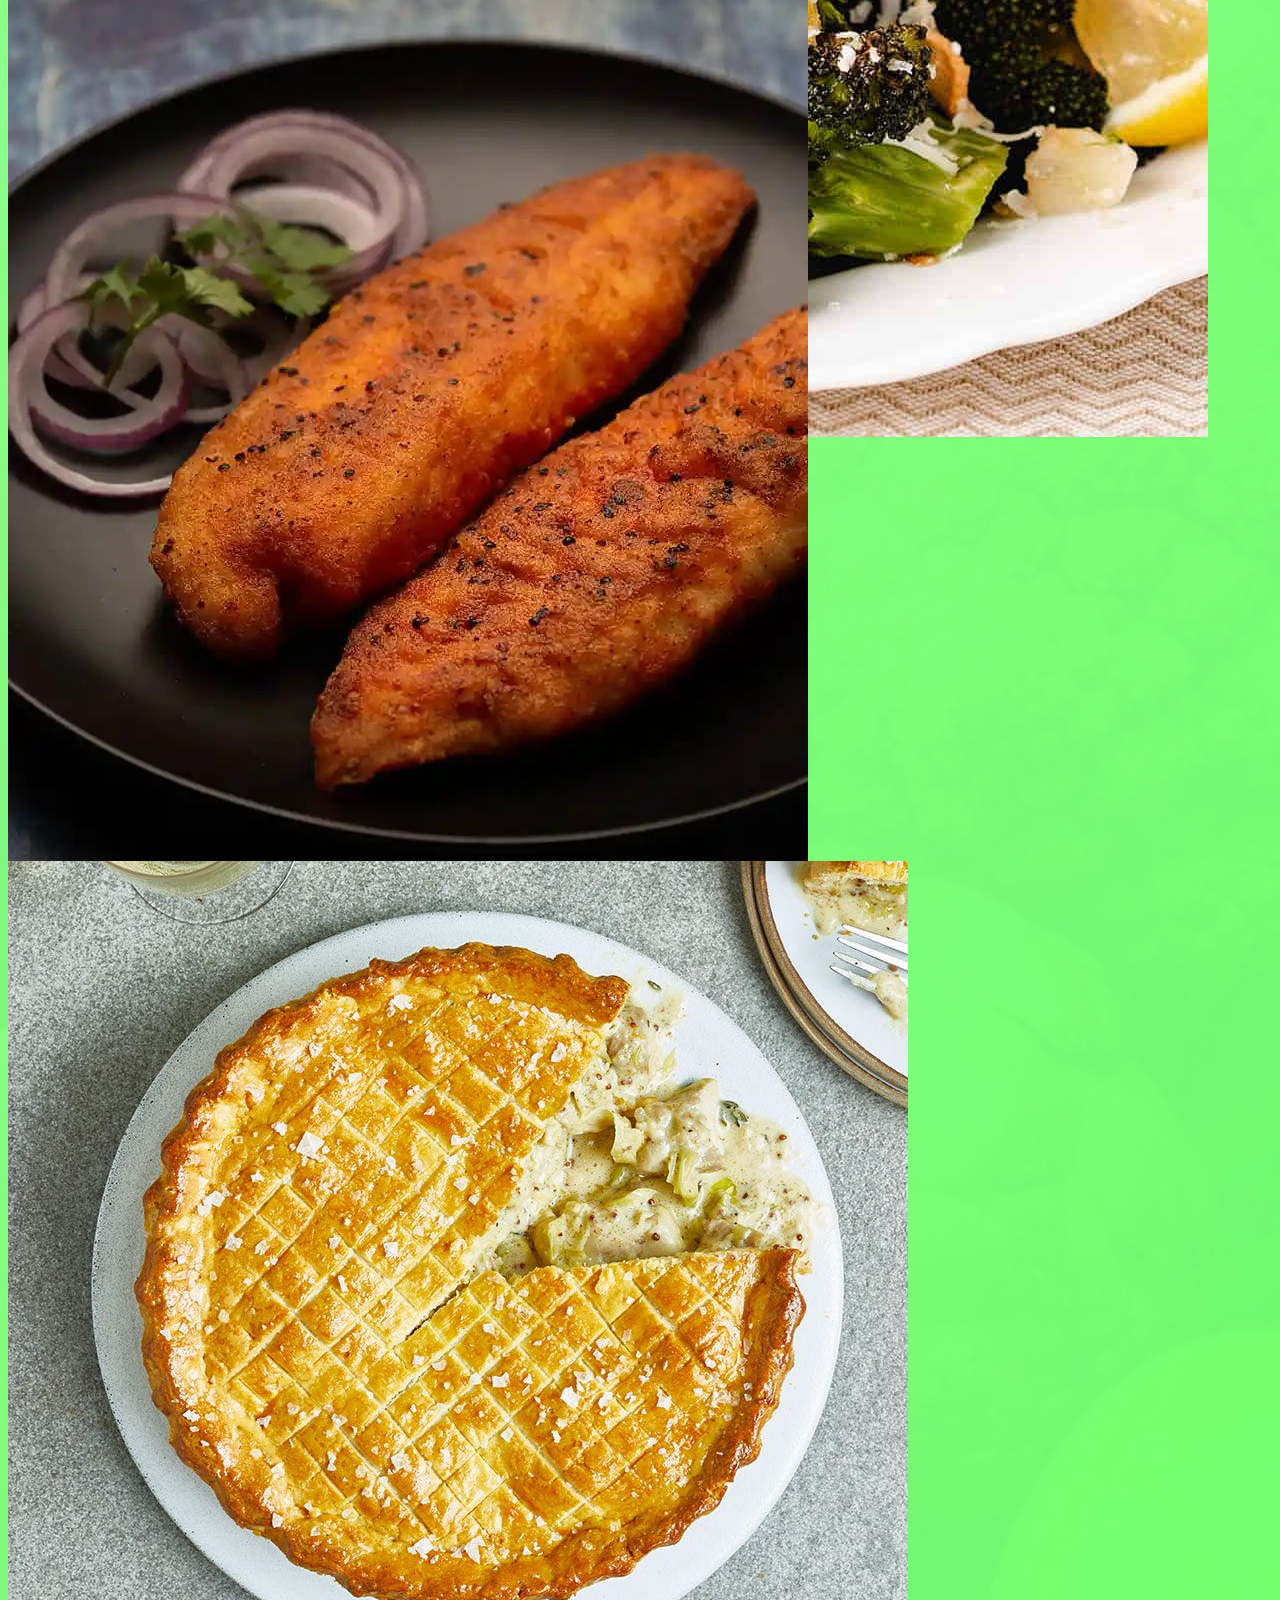
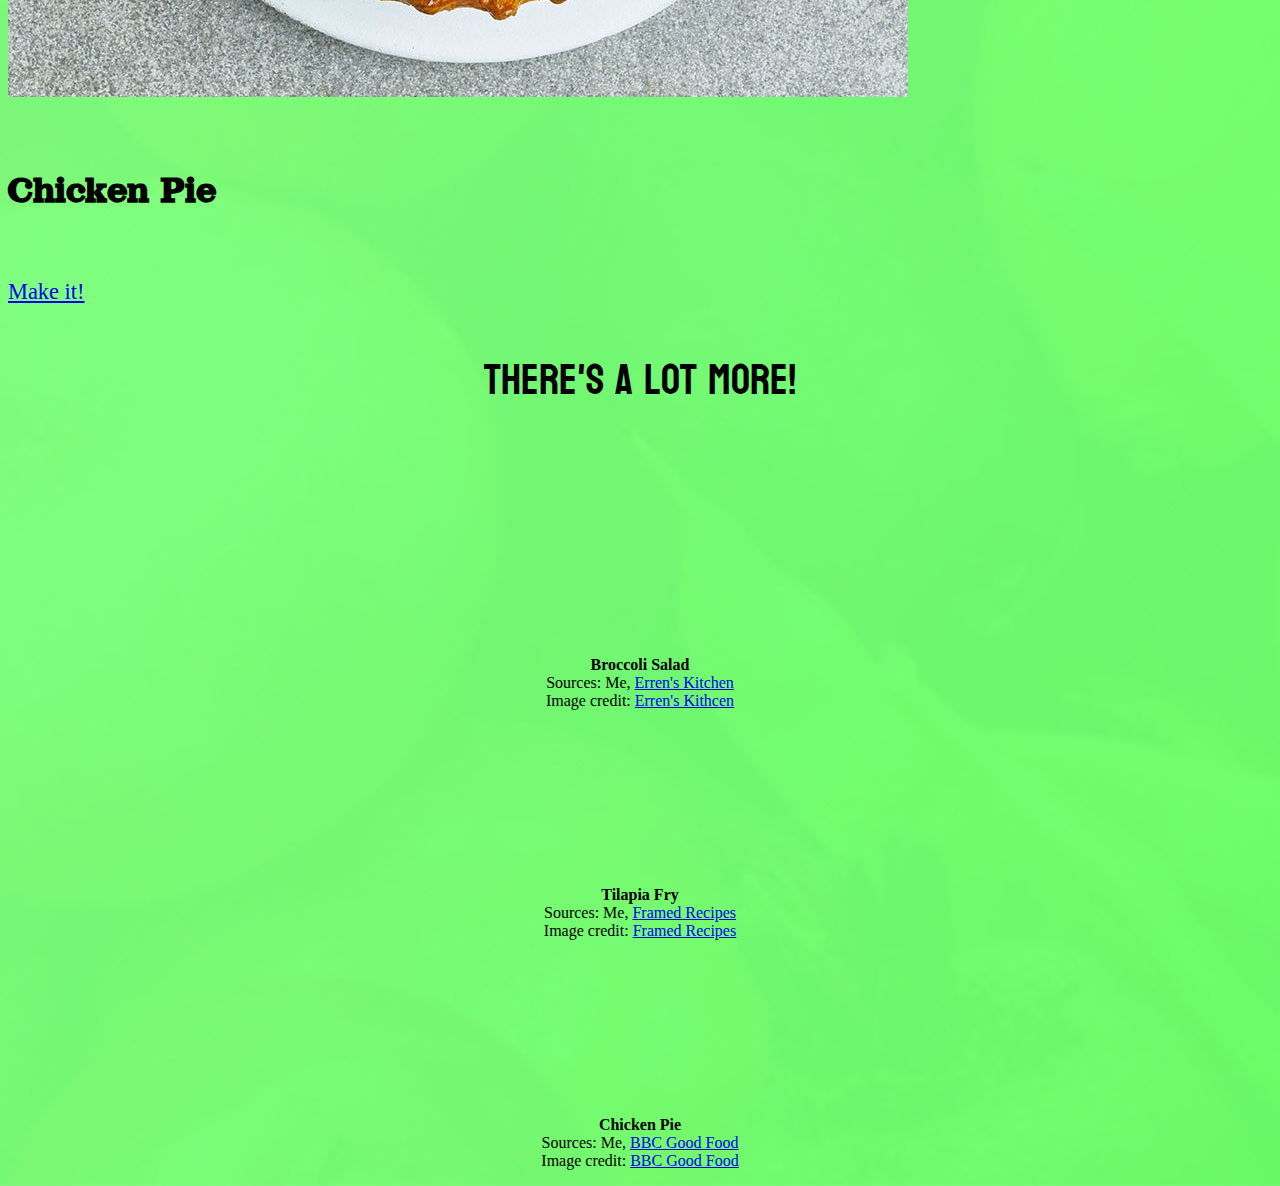
<file: GoofFoodIdeas.html>
<!DOCTYPE html>
<html>
    <head>
        
        <meta name="viewport" content="initial-scale=1, width=device-width">

      <title>Doctor Yum - Fruits and Vegetables to use</title>
      <link rel="icon" type="image/x-icon" href="FOOD.jpg">

        <!-- CSS BOOTSTRAP -->
        <link href="https://cdn.jsdelivr.net/npm/bootstrap@5.1.3/dist/css/bootstrap.min.css" rel="stylesheet" integrity="sha384-1BmE4kWBq78iYhFldvKuhfTAU6auU8tT94WrHftjDbrCEXSU1oBoqyl2QvZ6jIW3" crossorigin="anonymous">

        <!-- JavaScript Bundle with Popper -->
<script src="https://cdn.jsdelivr.net/npm/bootstrap@5.1.3/dist/js/bootstrap.bundle.min.js" integrity="sha384-ka7Sk0Gln4gmtz2MlQnikT1wXgYsOg+OMhuP+IlRH9sENBO0LRn5q+8nbTov4+1p" crossorigin="anonymous"></script>

<!-- Google Fonts --> 

<link rel="preconnect" href="https://fonts.googleapis.com">
<link rel="preconnect" href="https://fonts.gstatic.com" crossorigin>
<link href="https://fonts.googleapis.com/css2?family=Noto+Serif&display=swap" rel="stylesheet">

<link rel="preconnect" href="https://fonts.googleapis.com">
<link rel="preconnect" href="https://fonts.gstatic.com" crossorigin>
<link href="https://fonts.googleapis.com/css2?family=Orelega+One&display=swap" rel="stylesheet">

<link rel="preconnect" href="https://fonts.googleapis.com">
<link rel="preconnect" href="https://fonts.gstatic.com" crossorigin>
<link href="https://fonts.googleapis.com/css2?family=Koulen&display=swap" rel="stylesheet">


<!-- Styling -->
<link href="Styles.css" rel="stylesheet">

</head>

<body style="background-image: url('Images/Gradiant.jpg');  background-size: cover; background-position: center;;">

    <!-- Nav Bar -->

    <nav class="navbar navbar-expand-lg navbar-light bg-light">
      <div class="container-fluid">
        <a class="navbar-brand" href="index.html">
            <img src="FOOD.jpg" alt="FOOD" width="64" height="64" class="d-inline-block align-text-top">
          </a>


        <button class="navbar-toggler" type="button" data-bs-toggle="collapse" data-bs-target="#navbarSupportedContent" aria-controls="navbarSupportedContent" aria-expanded="false" aria-label="Toggle navigation">
          <span class="navbar-toggler-icon"></span>
        </button>
        <div class="collapse navbar-collapse" id="navbarSupportedContent">

          <a class="nav-link active text-dark" aria-current="page" href="FruitsVegetables.html">Fruits And Vegetables</a>
      <a class="nav-link active text-dark" aria-current="page" href="GoofFoodIdeas.html">Good Food Ideas</a>
      <a class="nav-link active text-dark" aria-current="page" href="BestDishes.html">Best Dishes</a>
      <a class="nav-link active text-dark" aria-current="page" href="Feedback.html">Feedback</a>

        </div>
      </div>
    </nav>

  <!-- Content -->

    <div class="bg-primary bg-opacity-75 p-5 text-center text-white" style="background-image: url('Images/Welcome\ Good\ Food\ Ideas\ BG.jpg'); background-size: cover; background-position: center;">

      <h1 id="fruitsVegetablesHeader" style="font-family: 'Orelega One', cursive; font-size: 3.3em;">Good Food Ideas</h1>
      <p class="text-white" style="font-size: 3.3em; font-family: 'Orelega One', cursive;">Good Mood with Good Food</p>
    </div>

    <!-- 1st Row -->


    <div class="container-fluid">
      <div class="row">
        <div class="col-sm-4" style="margin-top: 1em;">
          <div class="card mb-3" id="cards">
            <img src="Broccoli Salad.jpg" class="card-img-top" alt="Broccoli Salad">
            <div class="card-body">
              <h5 class="card-title">Broccoli Salad</h5>

              <p class="card-text">
                <a href="https://www.errenskitchen.com/seriously-best-broccoli-life/" class="btn btn-success btn-lg" style="font-size: 1.4em;" onclick="alert1()">Make it!</a>

<!-- JavaScript -->


                <script>
                  function alert1() {
                    alert("Redirecting you to https://www.errenskitchen.com/seriously-best-broccoli-life/");
                  }
                  </script>

            </div>
          </div>
        </div>




        <div class="col-sm-4" style="margin-top: 1em;">
          <div class="card mb-3" id="cards">
            <img src="Tilapia Fry.jpg" class="card-img-top" alt="Tilapia Fry">
            <div class="card-body">
              <h5 class="card-title">Tilapia Fry</h5>

              <p class="card-text">
                <a href="https://www.framedrecipes.com/pan-seared-tilapia/" class="btn btn-success btn-lg" style="font-size: 1.4em;" onclick="alert2()">Make it!</a>

<!-- JavaScript -->

                <script>
                  function alert2() {
                    alert("Redirecting you to https://www.framedrecipes.com/pan-seared-tilapia/");
                  }
                  </script>

            </div>
          </div>
        </div>


        
        <div class="col-sm-4" style="margin-top: 1em;">
          <div class="card mb-3" id="cards">
            <img src="Chicken Pie.jpg" class="card-img-top" alt="Chicken Pie">
            <div class="card-body">
              <h5 class="card-title">Chicken Pie</h5>

              <p class="card-text">
                <a href="https://www.bbcgoodfood.com/recipes/next-level-chicken-pie/" class="btn btn-success btn-lg" style="font-size: 1.4em;" onclick="alert3()">Make it!</a>

<!-- JavaScript -->

                <script>
                function alert3() {
                  alert("Redirecting you to https://www.bbcgoodfood.com/recipes/next-level-chicken-pie/");
                }
                </script>


            </div>
          </div>
        </div>


          
<div class="alert alert-tranparent" id="line" role="alert" style="padding-bottom: 1.5em;
    padding-top: 1em;
    text-align: center;
    font-size: 2em;
    font-family: 'Koulen', cursive;
    font-size: 2.6em;">
There's A Lot More!
</div>



  <!-- Credit -->



<div class="alert alert-info" role="alert" style="text-align: center;">
  <p id="sources"><b>Broccoli Salad</b><br>Sources: Me, <a href="https://www.errenskitchen.com/">Erren's Kitchen</a><br>
    Image credit: <a href="https://www.errenskitchen.com/">Erren's Kithcen</a></p>




<p id="sources"><b>Tilapia Fry</b><br>Sources: Me, <a href="https://www.framedrecipes.com/">Framed Recipes</a><br>
    Image credit: <a href="https://www.framedrecipes.com/">Framed Recipes</a>
  </p>





<p id="sources"><b>Chicken Pie</b><br>Sources: Me, <a href="https://www.bbcgoodfood.com/">BBC Good Food</a><br>
      Image credit: <a href="https://www.bbcgoodfood.com/">BBC Good Food</a>
    </p>



</div>

</body>
</html>
</file>
<file: Styles.css>
#fruitsVegetablesHeader {
    font-size: 4.19em;
}

h1 {
    font-family: 'Orelega One', cursive; 
    font-size: 2.5em;
}

h5 {
    font-family: 'Orelega One', cursive; 
    font-size: 2.5em;
}

#sources {
    
    padding-top: 10rem;
    
}

#line {
    padding-bottom: 1.5em; 
    padding-top: 1em; 
    text-align: center; 
    font-size: 2em;
    font-family: 'Koulen', cursive;
    font-size: 2.6em;
}

#cards {
    height: 65rem;
}
</file>
